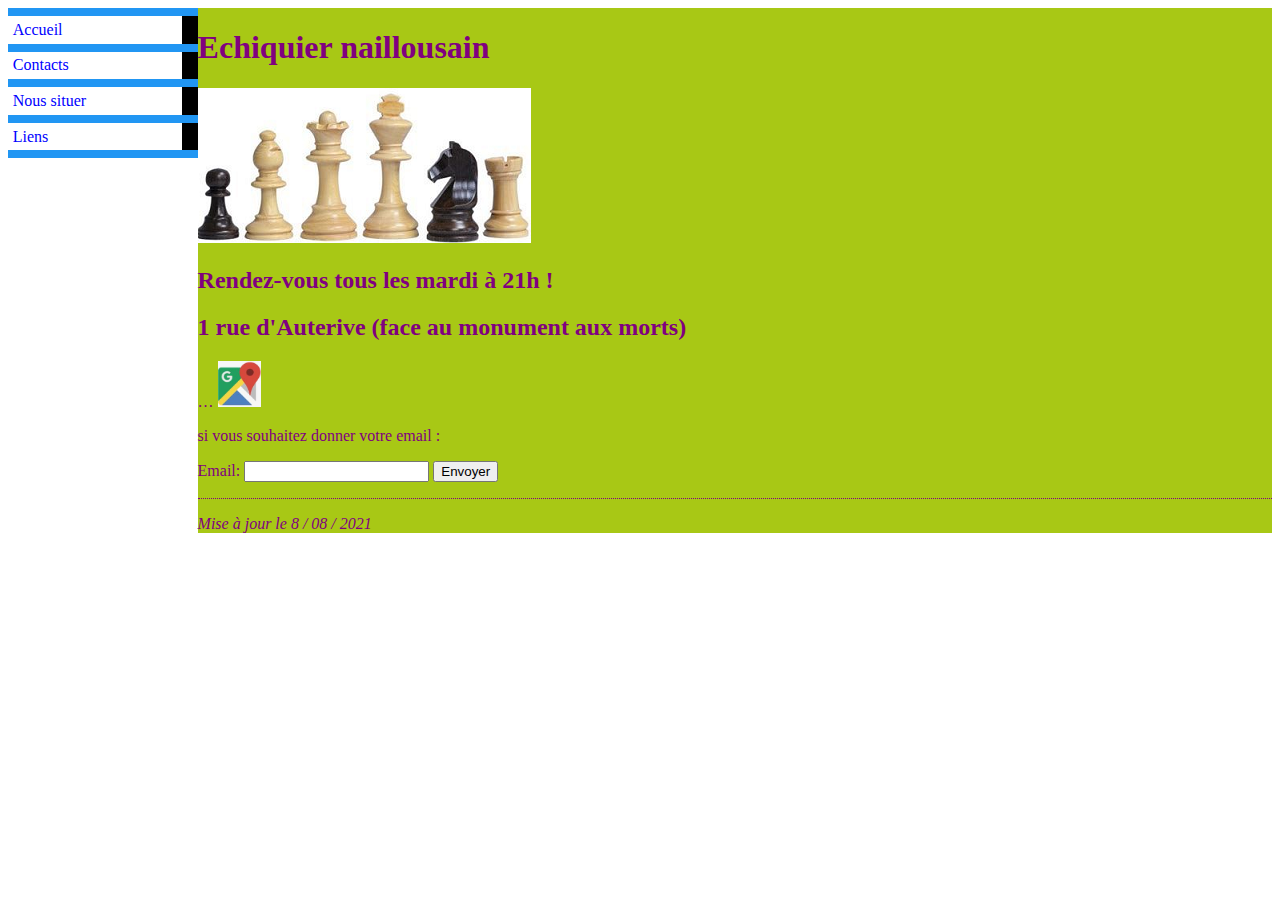
<file: index.html>
<!DOCTYPE html PUBLIC "-//W3C//DTD HTML 4.01//EN">
<html>
<head>
  <title>Echiquier naillousain</title>
  <meta charset="utf-8" />
  <meta name="viewport" content="width=device-width, initial-scale=1.0">
  <link rel="stylesheet" href="style.css">
</head>

<body>

<!-- Menu de navigation du site -->
<div class="left">
<ul class="navbar">
  <li><a href="index.html">Accueil</a>
  <li><a href="contacts.html">Contacts</a>
  <li><a href="carte.html">Nous situer</a>
  <li><a href="liens.html">Liens</a>
</ul>
</div>


<!-- Contenu principal -->
<div class="main">
<h1>Echiquier naillousain</h1>
<img src=".\images\pieces.png" style="width:auto;">
<h2>Rendez-vous tous les mardi à 21h ! </h2>

<h2>1 rue d'Auterive (face au monument aux morts)</h2>
&hellip;
<a href="carte.html">
	<img src="./images/logoMaps.JPG" style="width:4%;">
</a>
<p> si vous souhaitez donner votre email : </p>
<form>
  <label for="email">Email:</label>
  <input type="email" id="email" name="email"
  pattern="[a-z0-9._%+-]+@[a-z0-9.-]+\.[a-z]{2,}$"></input>
  <button onclick="saveTextAsFile()">Envoyer</button>
</form>
<!-- Signer et dater la page, c'est une question de politesse! -->
<address>Mise à jour le 8 / 08 / 2021<br>
  </address>
</div>

<script type="text/javascript">
 
function saveTextAsFile()
{
    var textToSave = document.getElementById("email").value;
    var textToSaveAsBlob = new Blob([textToSave], {type:"text/plain"});
    var textToSaveAsURL = window.URL.createObjectURL(textToSaveAsBlob);
    
 
    var downloadLink = document.createElement("a");
    downloadLink.download = "maliste";
    downloadLink.innerHTML = "Download File";
    downloadLink.href = textToSaveAsURL;
    downloadLink.onclick = destroyClickedElement;
    downloadLink.style.display = "none";
    document.body.appendChild(downloadLink);
 
    downloadLink.click();
}

function destroyClickedElement(event)
{
    document.body.removeChild(event.target);
}

</script>


</body>
</html>
</file>
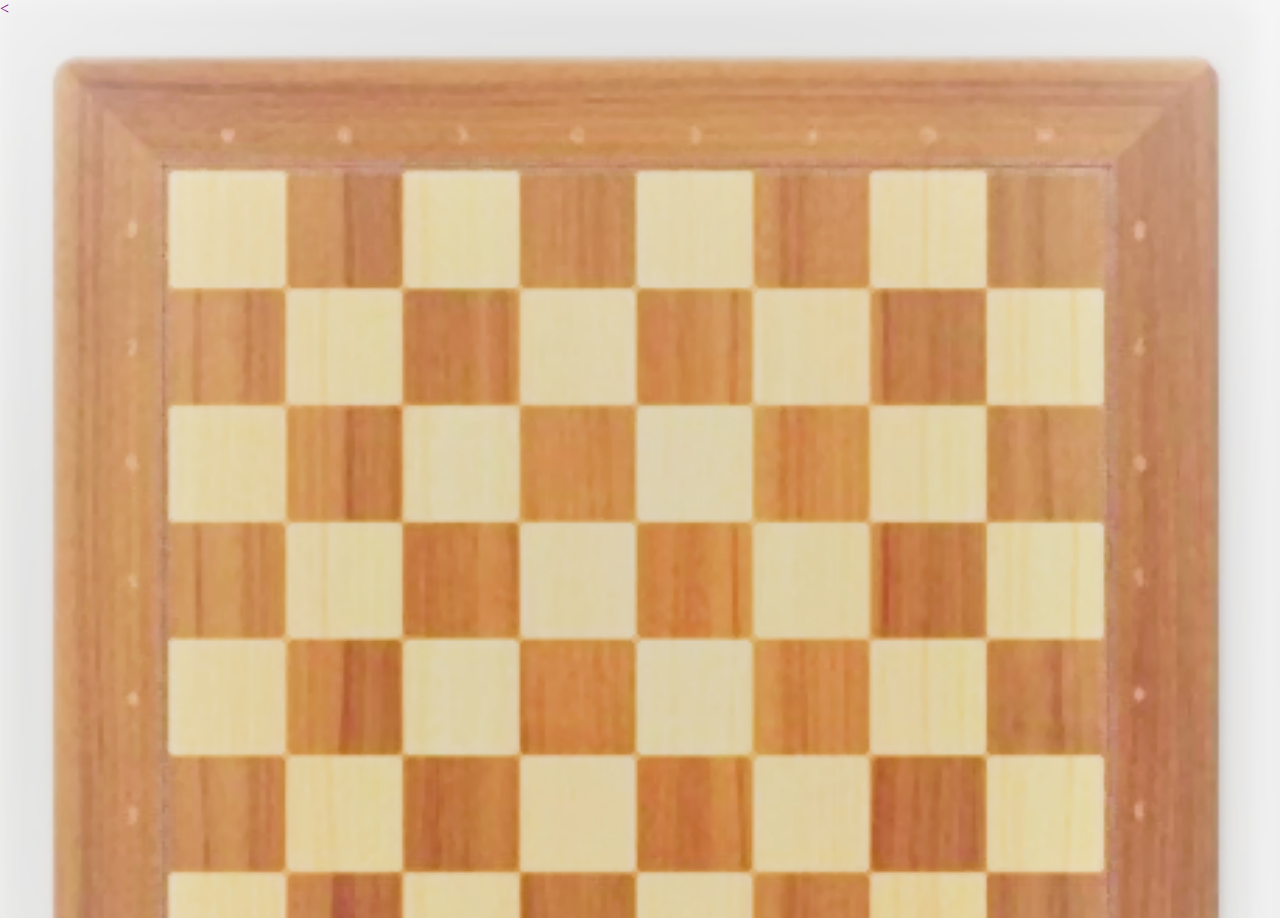
<file: carte.html>
<!DOCTYPE html PUBLIC "-//W3C//DTD HTML 4.01//EN">
<html>
<head>
  <title>Echiquier naillousain</title>
  <link rel="stylesheet" href="style2.css">
  <meta name="viewport" content="initial-scale=1.0, user-scalable=no" />
	<style type="text/css">
	  html { height: 100% }
	  body { height: 100%; margin: 0px; padding: 0px }
	  #map_canvas { height: 100% ; width:100%;}
	</style>
	<script type="text/javascript" src="http://maps.google.com/maps/api/js?sensor=true"></script>	
	<script type="text/javascript">

		
		function initialize() {
			map = new google.maps.Map(document.getElementById("map_canvas"), {
			      zoom: 18,
			      center: new google.maps.LatLng(43.3565,1.6214),
			      mapTypeId: google.maps.MapTypeId.ROADMAP
			    });		
		
		var marker = new google.maps.Marker({
				position: new google.maps.LatLng(43.3563,1.6219), 
				map: map
			}); 
		
		}
		  
		if (navigator.geolocation)
			var watchId = navigator.geolocation.watchPosition(successCallback, null, {enableHighAccuracy:true});
		else
			alert("Votre navigateur ne prend pas en compte la géolocalisation HTML5");
			
		
	</script>
</head>

<body onload="initialize()">
<!-- Menu de navigation du site -->
<
<div id="map_canvas"></div>

</body>
</html>
</file>
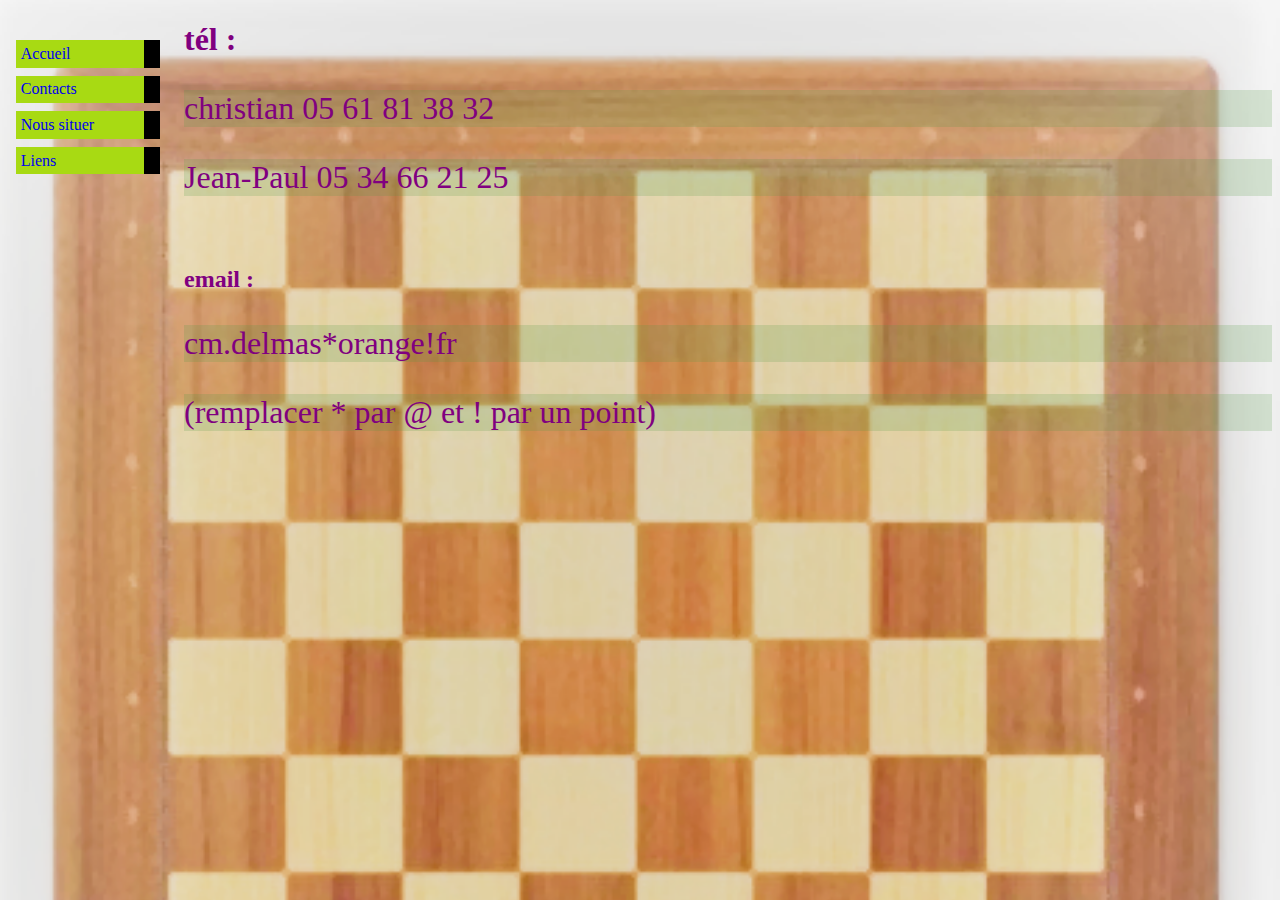
<file: contacts.html>
<!DOCTYPE html PUBLIC "-//W3C//DTD HTML 4.01//EN">
<html>
<head>
  <title>Echiquier naillousain</title>
  <link rel="stylesheet" href="style2.css">
</head>

<body>
<!-- Menu de navigation du site -->
<ul class="navbar">
  <li><a href="index.html">Accueil</a>
  <li><a href="contacts.html">Contacts</a>
  <li><a href="carte.html">Nous situer</a>
  <li><a href="liens.html">Liens</a>
</ul>
<h1>tél : </h1>
<p>christian 05 61 81 38 32</p>
<p>Jean-Paul 05 34 66 21 25</p>
<br>
<h2>email :</h2>
<p>cm.delmas*orange!fr</p>
<p>(remplacer * par @ et ! par un point)</p>

</body>
</file>
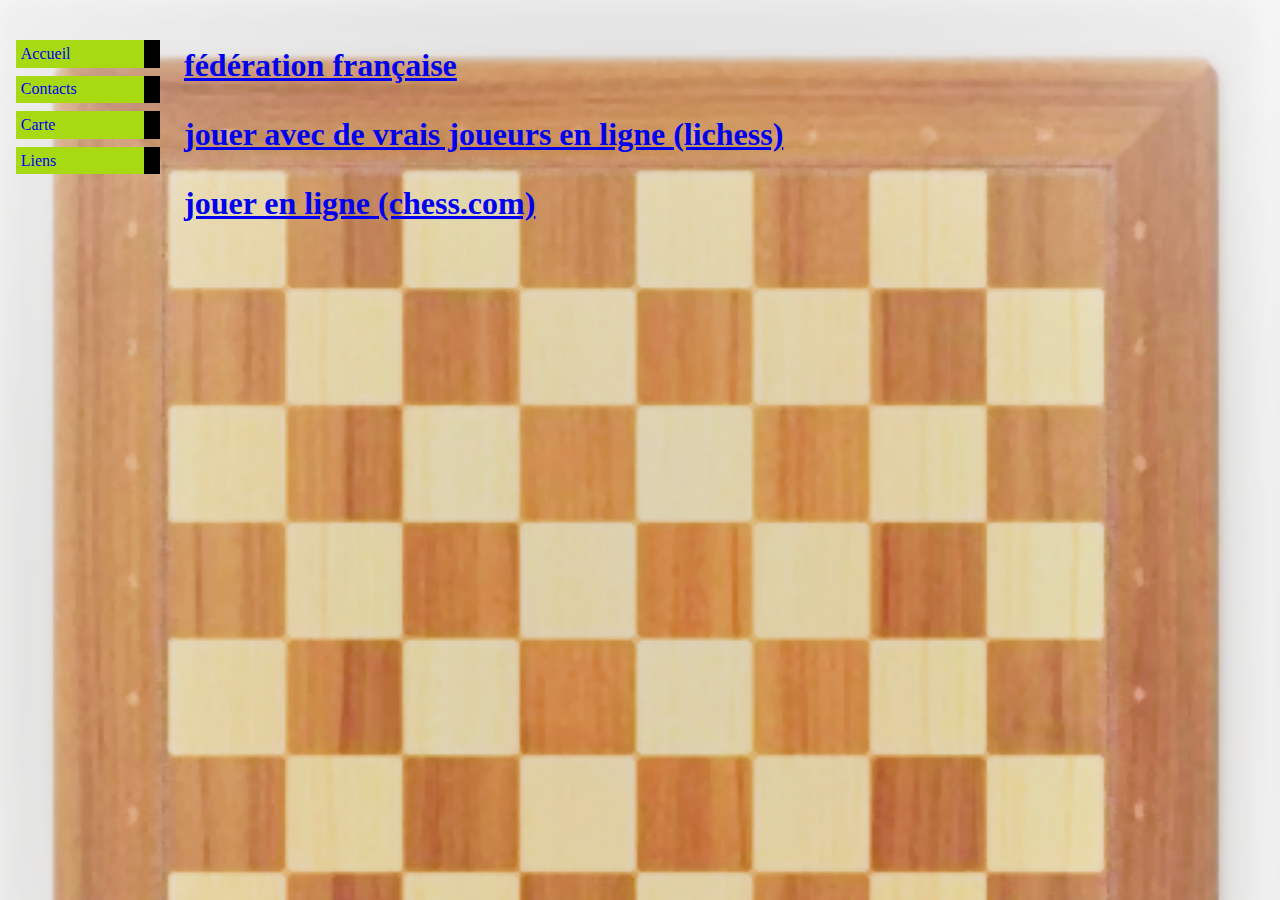
<file: liens.html>
<!DOCTYPE html>

<html>
<head>
  <title>Echiquier naillousain</title>
  <link rel="stylesheet" href="style2.css">
</head>

<body>
<!-- Menu de navigation du site -->
<ul class="navbar">
  <li><a href="index.html">Accueil</a>
  <li><a href="contacts.html">Contacts</a>
  <li><a href="carte.html">Carte</a>
  <li><a href="liens.html">Liens</a>
</ul>
<br>
<h1><a href="http://www.echecs.asso.fr/">fédération française</a> </h1>
<p></p>
<h1><a href="https://lichess.org/">jouer avec de vrais joueurs en ligne (lichess)</a> </h1>
<p></p>
<h1><a href="https://www.chess.com/fr/play/computer">jouer en ligne (chess.com)</a> </h1>
</body>
</file>
<file: style.css>
.left { 
    background-color:#2196F3;
	float: left;
  width: 15%;  The width is 20%, by default  rgba(168, 100, 121)*/
  
  }
ul.navbar {
  list-style-type: none;
  padding: 0;
  margin: 0;
  
  /*position: absolute;
  top: 2em;
  left: 1em;
  width: 9em */}

ul.navbar li {
  background: white;
  margin: 0.5em 0;
  padding: 0.3em;
  border-right: 1em solid black }
ul.navbar a {
  text-decoration: none }
a:link {
  color: blue }
a:visited {
  color: purple }

.main {
  /**/
  background-color: rgba(168, 200, 21);
  float: left;
  width: 85%; /* The width is 80%, by default */
  }
body {
	
  /*padding-left: 11em;*/
  font-family: Georgia, "Times New Roman",
        Times, serif;
  color: purple;
  
h1 {font-size:10vw,
  font-family: Helvetica, Geneva, Arial,
        SunSans-Regular, sans-serif }
address {
  margin-top: 1em;
  padding-top: 1em;
  border-top: thin dotted }  
}
@media screen and (max-width: 800px) {
  .left, .main, .right {
    width: 100%; /* The width is 100%, when the viewport is 800px or smaller */
  }
}
</file>
<file: style2.css>
body {
  padding-left: 11em;
  font-family: Georgia, "Times New Roman",
        Times, serif;
  color: purple;

  background-image:url(./images/echiquier3.png);
   background-repeat: no-repeat;
  background-attachment: fixed;  
  background-size: cover  }
ul.navbar {
  list-style-type: none;
  padding: 0;
  margin: 0;
  position: absolute;
  top: 2em;
  left: 1em;
  width: 9em }
h1 {font-size:10vw,
  font-family: Helvetica, Geneva, Arial,
        SunSans-Regular, sans-serif }
p{
	
	font-family: Arial bold; font-size:200%; 
	background-color:rgba(85, 153, 71, 0.2); }
ul.navbar li {
  background-color: #a8da13;
  margin: 0.5em 0;
  padding: 0.3em;
  border-right: 1em solid black }
ul.navbar a {
  text-decoration: none }
a:link {
  color: dark }
a:visited {
  color: dark }
address {
  margin-top: 1em;
  padding-top: 1em;
  border-top: thin dotted }
</file>
